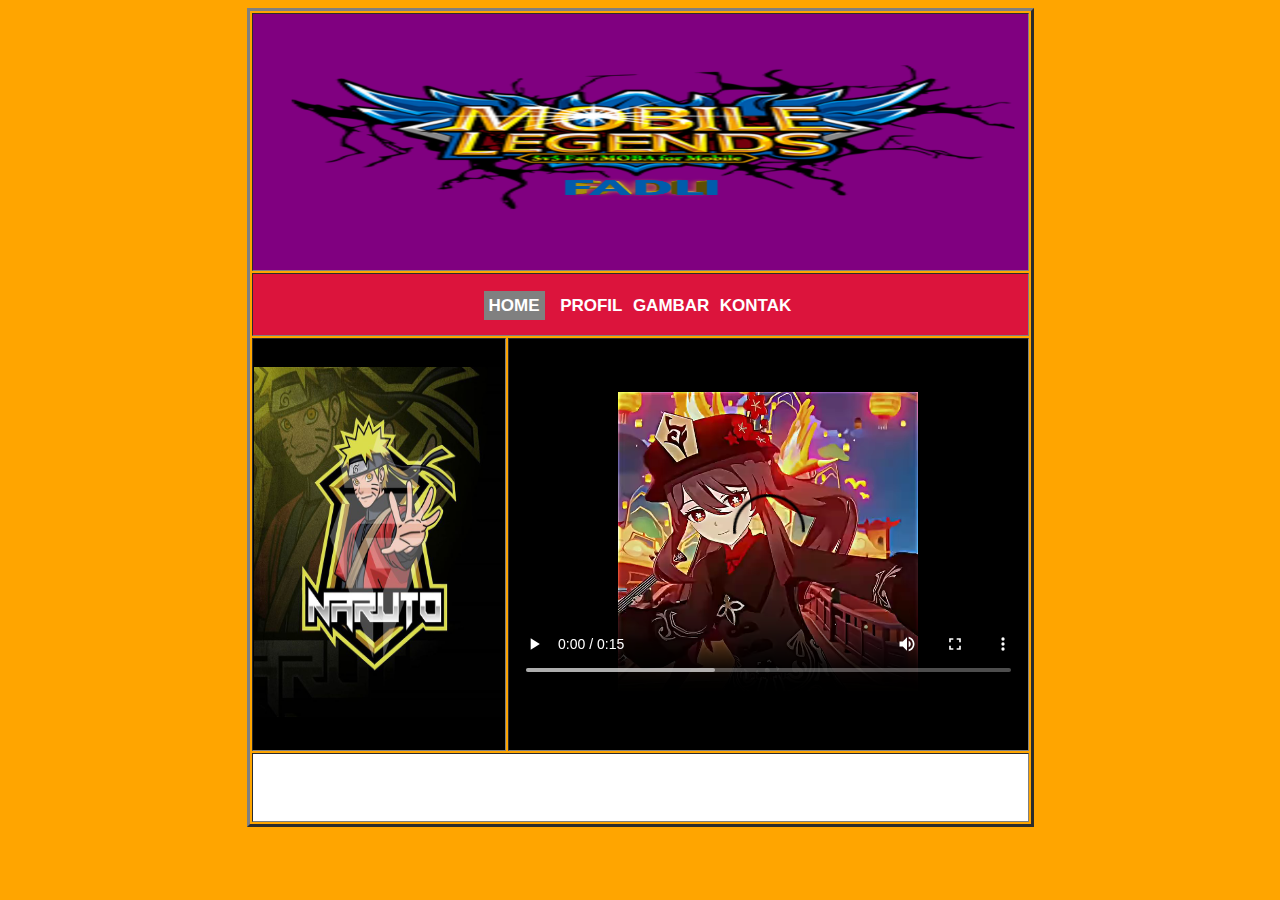
<file: index.html>
<!DOCTYPE html>
<html lang="en">
  <head>
    <meta charset="UTF-8" />
    <link rel="stylesheet" href="Asset/css/style.css" />
    <title>MY FADLI</title>
  </head>
  <body>
    <table width="750" border="3" align="center">
      <tbody>
        <tr>
          <td height="184"  colspan="3" bgcolor="purple" align="center"><img src="Asset/image/logome.png" width="750" height="250" alt="Logo Mobile Legends" /></td>
        </tr>
        <tr>
          <td height="40" colspan="3" bgcolor="crimson">
            <h3 align="center">
              <div class="link">
                <a href="index.html" class="active">HOME</a> &nbsp;
                <a href="profil.html">PROFIL</a>&nbsp;
                <a href="gambar.html">GAMBAR</a>&nbsp;
                <a href="kontak.html">KONTAK</a>&nbsp;
            </div>
            </h3>
          </td>
        </tr>
        <tr>
          <td width="148" height="264" bgcolor="black" align="center"><h4><img src="Asset/image/naruto.jpg" alt="naruto" width="250" height="350"> </h4>
          </td>
          <td width="517" colspan="2" bgcolor="black" align="center">
            <h4><video src="Asset/video/myvideo.mp4" type="video/mv4" height="300" width="517" controls loop></video></h4>
          </td>
        </tr>
        <tr>
          <td height="40" colspan="3" bgcolor="white">
            <h3>
              <marquee>KONTAK : 082399547123</marquee>
            </h3>
          </td>
        </tr>
      </tbody>
    </table>
  </body>
</html>
</file>
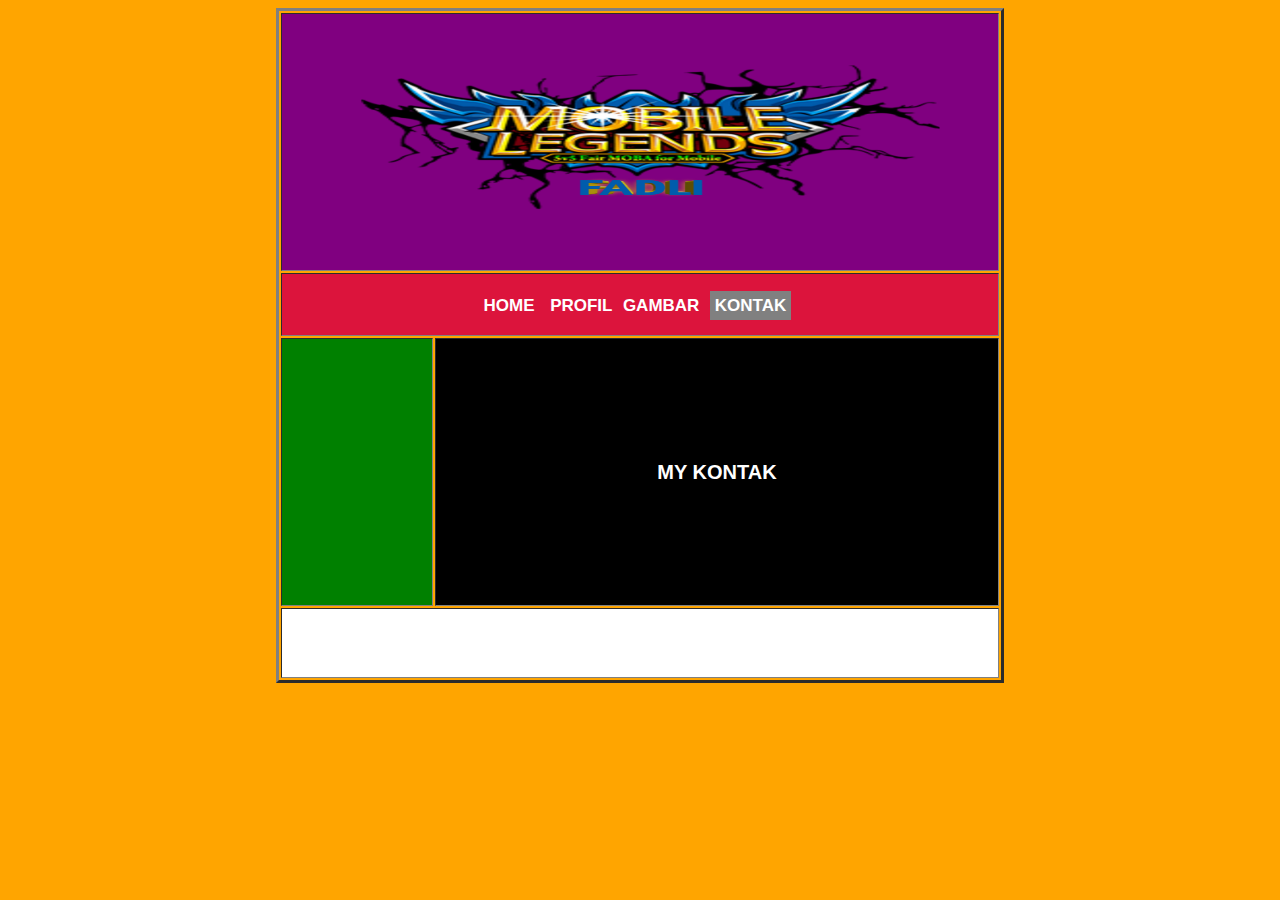
<file: kontak.html>
<!DOCTYPE html>
<html lang="en">
  <head>
    <meta charset="UTF-8" />
    <link rel="stylesheet" href="Asset/css/style.css" />
    <link
      rel="stylesheet"
      href="https://cdnjs.cloudflare.com/ajax/libs/font-awesome/6.4.2/css/all.min.css"
      integrity="sha512-z3gLpd7yknf1YoNbCzqRKc4qyor8gaKU1qmn+CShxbuBusANI9QpRohGBreCFkKxLhei6S9CQXFEbbKuqLg0DA=="
      crossorigin="anonymous"
      referrerpolicy="no-referrer"
    />
    <title>MY FADLI</title>
  </head>
  <body>
    <table width="728" border="3" align="center">
      <tbody>
        <tr>
          <td height="184" colspan="3" bgcolor="purple" align="center"><img src="Asset/image/logome.png" width="600" height="250" alt="Logo Mobile Legends" /></td>
        </tr>
        <tr>
          <td height="40" colspan="3" bgcolor="crimson">
            <h3 align="center">
              <ui class="link"> 
                <a href="index.html">HOME</a> &nbsp; 
                <a href="profil.html">PROFIL</a>&nbsp; 
                <a href="gambar.html">GAMBAR</a>&nbsp; 
                <a href="kontak.html" class="active">KONTAK</a>&nbsp;
               </ui>
            </h3>
          </td>
        </tr>
        <tr>
          <td width="148" height="264" bgcolor="green" align="center"></td>
          <td width="517" colspan="2" bgcolor="black" align="center">
            <h4>MY KONTAK</h4>
            <div class="kontak">
              <a href="https://www.youtube.com/channel/UCw7yzCufgpprW7-DcyxPF5g" class="yt"><i class="fab fa-youtube"></i></a>
              <a href="https://instagram.com/notname_018?igshid=NGVhN2U2NjQ0Yg==" class="ig"><i class="fab fa-instagram"></i></a>
              <a href="https://www.facebook.com/mfadli.jisaja?mibextid=ZbWKwL" class="fb"><i class="fab fa-facebook"></i></a>
              <a href="https://wa.me/6282399547123" class="wa"><i class="fab fa-whatsapp"></i></a>
            </div>
          </td>
        </tr>
        <tr>
          <td height="40" colspan="3" bgcolor="white">
            <h3 align="center">
              <marquee>KONTAK : 082399547123</marquee>
            </h3>
          </td>
        </tr>
      </tbody>
    </table>
  </body>
</html>
</file>
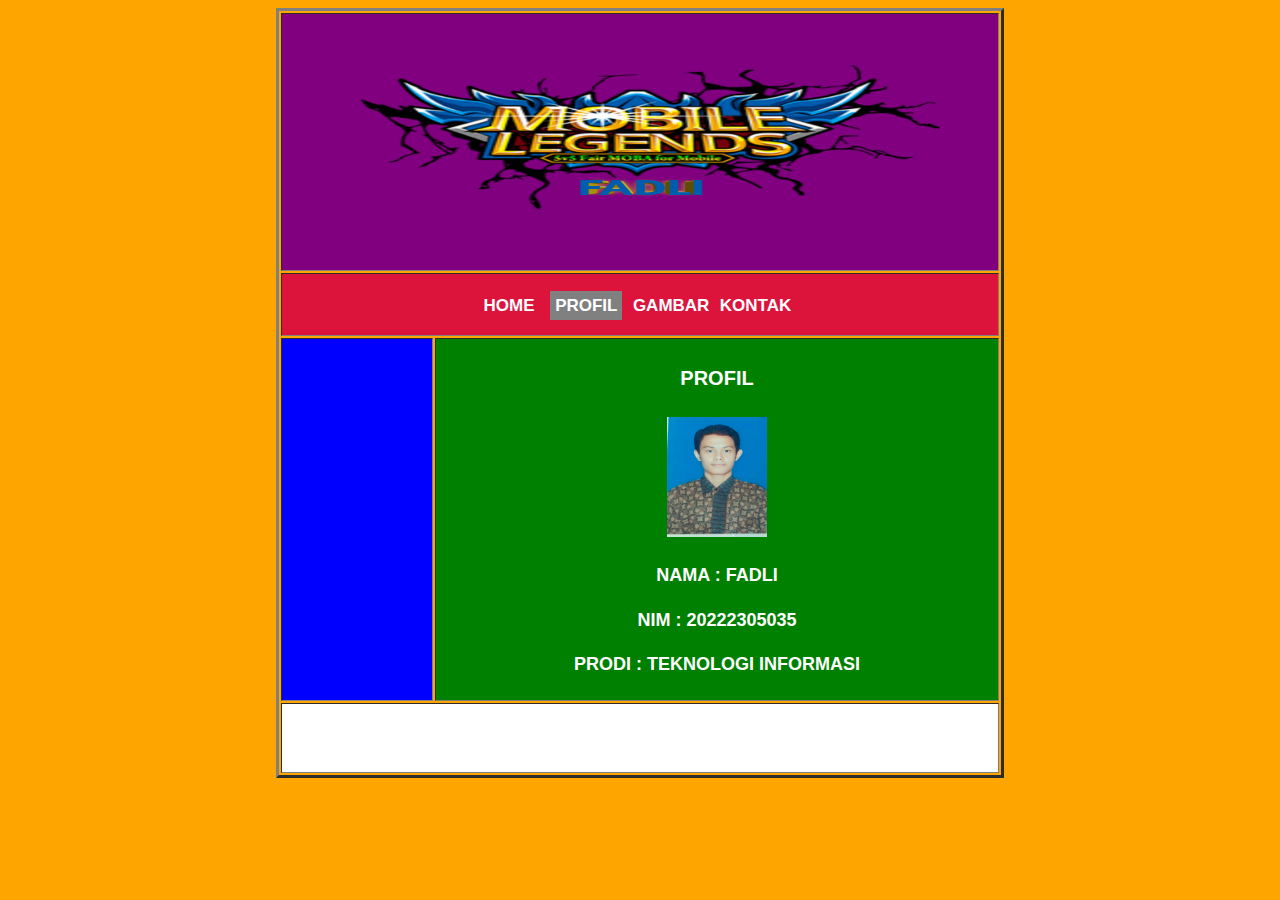
<file: profil.html>
<!DOCTYPE html>
<html lang="en">
  <head>
    <meta charset="UTF-8" />
    <link rel="stylesheet" href="Asset/css/style.css" />
    <title>MY FADLI</title>
  </head>
  <body>
    <table width="728" border="3" align="center">
      <tbody>
        <tr>
          <td height="184" colspan="3" bgcolor="purple" align="center"><img src="Asset/image/logome.png" width="600" height="250" alt="Logo Mobile Legends" /></td>
        </tr>
        <tr>
          <td height="40" colspan="3" bgcolor="crimson">
            <h3 align="center">
              <ui class="link">
                <a href="index.html">HOME</a> &nbsp;
                <a href="profil.html"class="active">PROFIL</a>&nbsp;
                <a href="gambar.html">GAMBAR</a>&nbsp;
                <a href="kontak.html">KONTAK</a>&nbsp;
              </ui>
            </h3>
          </td>
        </tr>
        <tr>
          <td width="148" height="264" bgcolor="blue" align="center">
           
          <td width="517" colspan="2" bgcolor="green" align="center">
            <h4>PROFIL</h4>
            <div class="profil">
            <img src="Asset/image/fadli.jpeg" width="100" height="120">
            <h4>NAMA  : FADLI  </h4>
            <h4>NIM   : 20222305035 </h4>
            <h4>PRODI : TEKNOLOGI INFORMASI </h4>
          </div>
           
          </td>
        </tr>
        <tr>
          <td height="40" colspan="3" bgcolor="white">
            <h3 align="center">
              <marquee>KONTAK : 082399547123</marquee>
            </h3>
          </td>
        </tr>
      </tbody>
    </table>
  </body>
</html>
</file>
<file: Asset/css/style.css>
body{
  background-color: orange;
}
.link{
  font-family: arial;
}
.link > a {
  color: white;
  font-size: 17px;
  text-decoration: none;
}

.link > a:hover {
  color: black;
  transition: all 0.3s ease-in-out;
}
.active {
    background-color: grey;
    color: white !important;
    padding: 5px;
}
.text {
  text-align: center;
  color: white;
  font-size: 25px;
  font-family: Arial;
}
marquee {
  text-align: center;
  color: black;
  font-size: 20px;
  font-family: Arial;
}
.kontak{
  font-size: 50px;
}
.kontak a{
  color: white;
}
.yt:hover{
  color: red;
  transition: all 0.3s ease-in-out;
}
.ig:hover{
  color: lightcoral;
  transition: all 0.3s ease-in-out;
}
.fb:hover{
  color: blue;
  transition: all 0.3s ease-in-out;
}
.wa:hover{
  color: green;
  transition: all 0.3s ease-in-out;
}
h4{
  color: white;
  font-family: Arial;
  font-size: 20px;
}
.profil h4{
  color: white;
  font-size: 18px;
}
</file>
